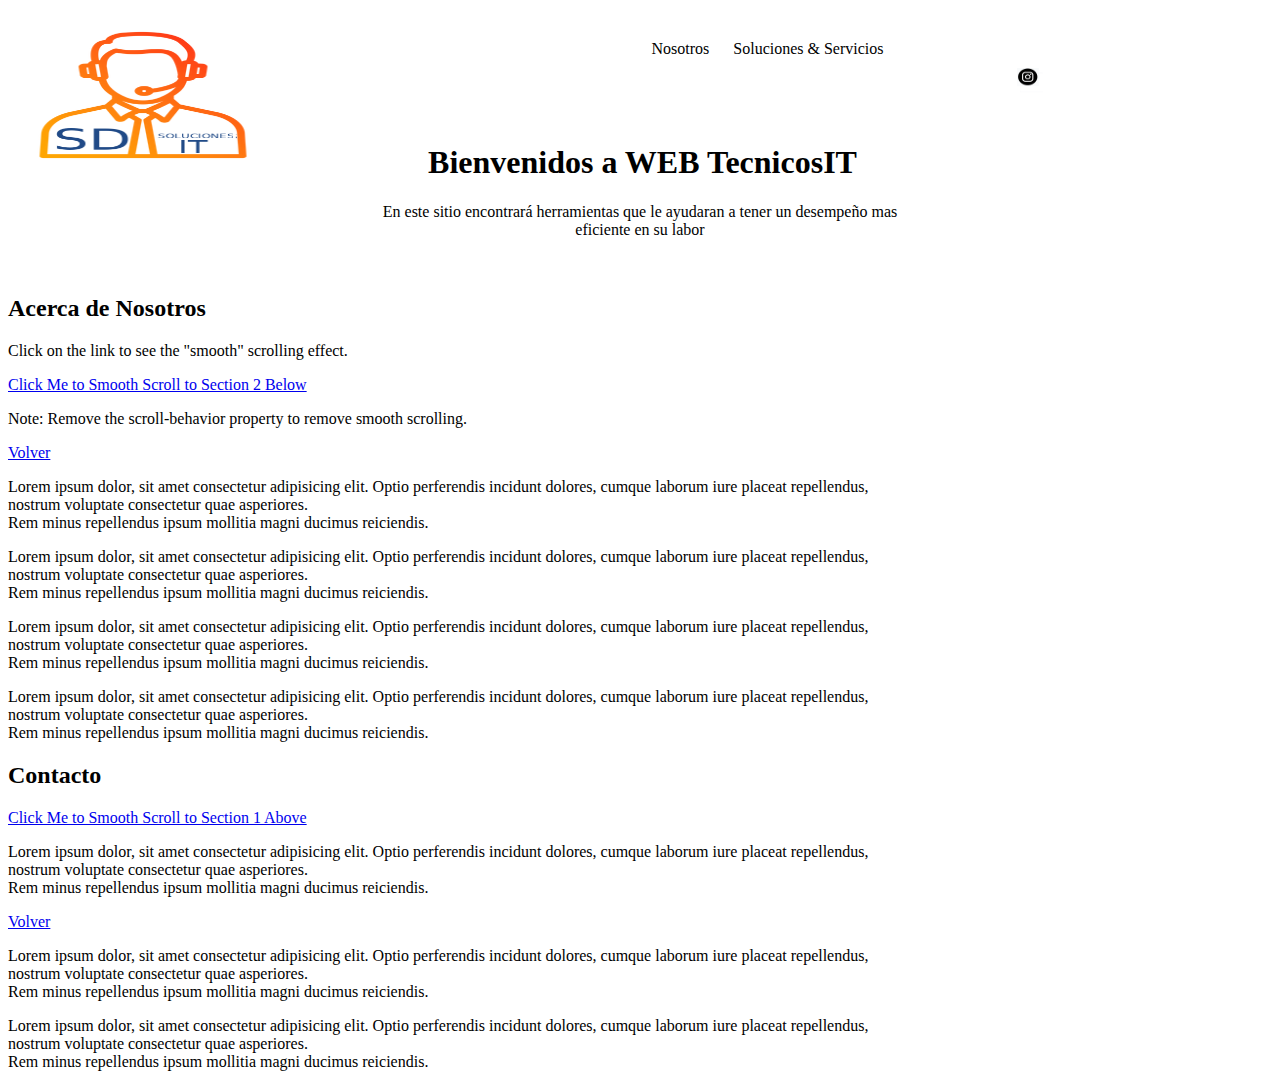
<file: index.html>
<!DOCTYPE html>
<html lang="en">
<head>
    <meta charset="UTF-8">
    <meta http-equiv="X-UA-Compatible" content="IE=edge">
    <meta name="viewport" content="width=device-width, initial-scale=1.0">
    <link rel="stylesheet" href="estilos.css">
    <title>TecnicosIT | Portada</title>
</head>

<body>


    <!-- <img class="imagenportada" id="imagenportada1" src="https://www.codespaces.com/wp-content/uploads/2020/03/ITSupport-758x488.jpg" 
    alt="ITsupport1"> --> 

<div class="menuportada" id="barranavegacion">

    <div class="logoinicio">
        <a href="/" >
            <img class="imageninicio" src="img/logoinicio" alt="Logo Inicio">
        </a>
    </div>
        
    
        
    <div class="menus">

        <div class="dropdown">
            <span>Nosotros</span>
        <div class="dropdown-content">
            <a href="/">Inicio</a>
            <a href="#section1">Acerca de..</a>
            <a href="#section2">Contacto</a>
        </div>
        </div>
    
        <div class="dropdown">
            <span>Soluciones & Servicios</span>
        <div class="dropdown-content">
            <a href="/">Inicio</a>
            <a href="#section1">Acerca de..</a>
            <a href="#section2">Contacto</a>
        </div>
        </div>
        

    </div>
   

    <div class="logorsocialesinicio">
        <a href="https://instagram.com">
            <img class="imageninicio" src="img/logoinstagram.png" alt="Logo Inicio">
        </a>
    </div>
    

</div>


<div class="presentacion">

    <h1>Bienvenidos a WEB TecnicosIT</h1>

    <p>En este sitio encontrará herramientas que le ayudaran a tener un desempeño mas <br> 
    eficiente en su labor</p>

</div>


<div class="main" id="section1">
    <h2>Acerca de Nosotros</h2>
    <p>Click on the link to see the "smooth" scrolling effect.</p>
    <a href="#section2">Click Me to Smooth Scroll to Section 2 Below</a>
    <p>Note: Remove the scroll-behavior property to remove smooth scrolling.</p>
    <a href="#barranavegacion">Volver</a>
  </div>

  <p>Lorem ipsum dolor, sit amet consectetur adipisicing elit. Optio perferendis incidunt dolores, 
    cumque laborum iure placeat repellendus, <br>
    nostrum voluptate consectetur quae asperiores. <br>
    Rem minus repellendus ipsum mollitia magni ducimus reiciendis.</p>

    <p>Lorem ipsum dolor, sit amet consectetur adipisicing elit. Optio perferendis incidunt dolores, 
        cumque laborum iure placeat repellendus, <br>
        nostrum voluptate consectetur quae asperiores. <br>
        Rem minus repellendus ipsum mollitia magni ducimus reiciendis.</p>

        <p>Lorem ipsum dolor, sit amet consectetur adipisicing elit. Optio perferendis incidunt dolores, 
            cumque laborum iure placeat repellendus, <br>
            nostrum voluptate consectetur quae asperiores. <br>
            Rem minus repellendus ipsum mollitia magni ducimus reiciendis.</p>
        
            <p>Lorem ipsum dolor, sit amet consectetur adipisicing elit. Optio perferendis incidunt dolores, 
                cumque laborum iure placeat repellendus, <br>
                nostrum voluptate consectetur quae asperiores. <br>
                Rem minus repellendus ipsum mollitia magni ducimus reiciendis.</p>
        

  <div class="main" id="section2">
    <h2>Contacto</h2>
    <a href="#section1">Click Me to Smooth Scroll to Section 1 Above</a>
    <p>Lorem ipsum dolor, sit amet consectetur adipisicing elit. Optio perferendis incidunt dolores, 
        cumque laborum iure placeat repellendus, <br>
        nostrum voluptate consectetur quae asperiores. <br>
        Rem minus repellendus ipsum mollitia magni ducimus reiciendis.</p>
    <a href="#barranavegacion">Volver</a>
  </div>
  

    <p>Lorem ipsum dolor, sit amet consectetur adipisicing elit. Optio perferendis incidunt dolores, 
        cumque laborum iure placeat repellendus, <br>
        nostrum voluptate consectetur quae asperiores. <br>
        Rem minus repellendus ipsum mollitia magni ducimus reiciendis.</p>

        <p>Lorem ipsum dolor, sit amet consectetur adipisicing elit. Optio perferendis incidunt dolores, 
            cumque laborum iure placeat repellendus, <br>
            nostrum voluptate consectetur quae asperiores. <br>
            Rem minus repellendus ipsum mollitia magni ducimus reiciendis.</p>

<!--Este es un primer comentario-->


    
</body>
</html>
</file>
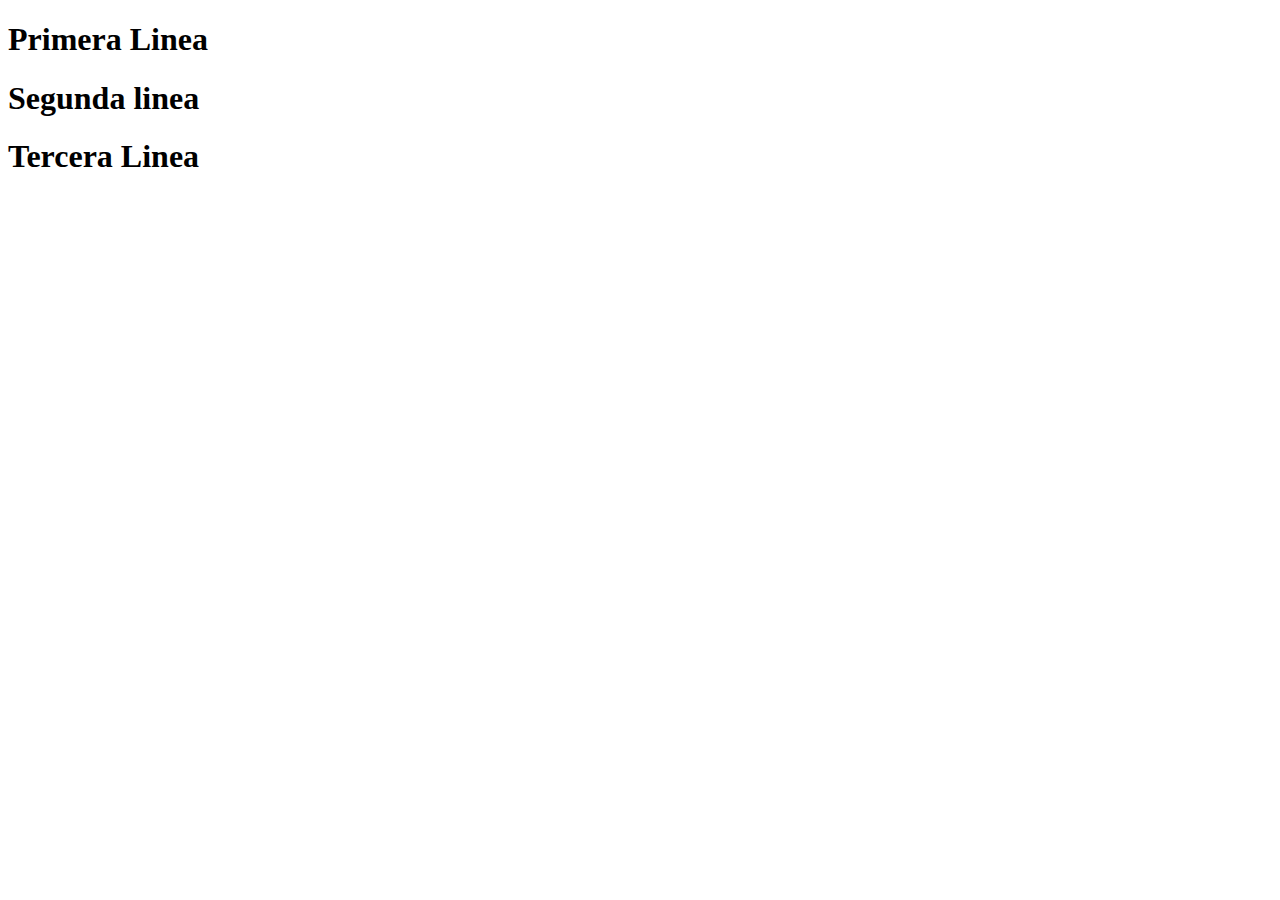
<file: ejemplo1.html>
<!DOCTYPE html>
<html lang="en">
<head>
    <meta charset="UTF-8">
    <meta http-equiv="X-UA-Compatible" content="IE=edge">
    <meta name="viewport" content="width=device-width, initial-scale=1.0">
    <title>Primer ejercicio</title>
</head>

<h1>Primera Linea</h1>

<h1>Segunda linea</h1>

<h1>Tercera Linea</h1>

<!--Este es un primer comentario-->

<body>
    
</body>
</html>
</file>
<file: estilos.css>
html {
    scroll-behavior: smooth;
  }


.menuportada {

    left: 10px;
    right: 10px;
    padding-top: 10px;
    padding-bottom: 10px;
    padding-left: 5px;
    margin-top: 20px;
    margin-bottom: 25px;
    text-align: center;
}

  
.logoinicio {
    float: left;
    text-align: center;
    padding-left: 5px;
    padding-right: 5px;
}


.imageninicio{
    width: 250px;
    height: 130px;
}


.menus {
    float: center;
    text-align: center;
    margin-left: 10px;
    margin-right: 10px;

}



  /* The container <div> - needed to position the dropdown content */
  .dropdown {
    position: relative;
    display: inline-block;
    padding: 10px;
  }
  
  /* Dropdown Content (Hidden by Default) */
  .dropdown-content {
    display: none;
    position: absolute;
    background-color: #f9f9f9;
    min-width: 160px;
    box-shadow: 0px 8px 16px 0px rgba(0,0,0,0.2);
    z-index: 1;
  }
  
  /* Links inside the dropdown */
  .dropdown-content a {
    color: black;
    padding: 12px 16px;
    text-decoration: none;
    display: block;
  }
  
  /* Change color of dropdown links on hover */
  .dropdown-content a:hover {background-color: #4fb3f5}
  
  /* Show the dropdown menu on hover */
  .dropdown:hover .dropdown-content {
    display: block;
  }
  
.logorsocialesinicio {
    float: right;
    text-align: center;
    padding-left: 5px;
    padding-right: 5px;
}

 

.presentacion {
    margin-top: 25px;
    padding: 20px;
    text-align: center;
}
</file>
